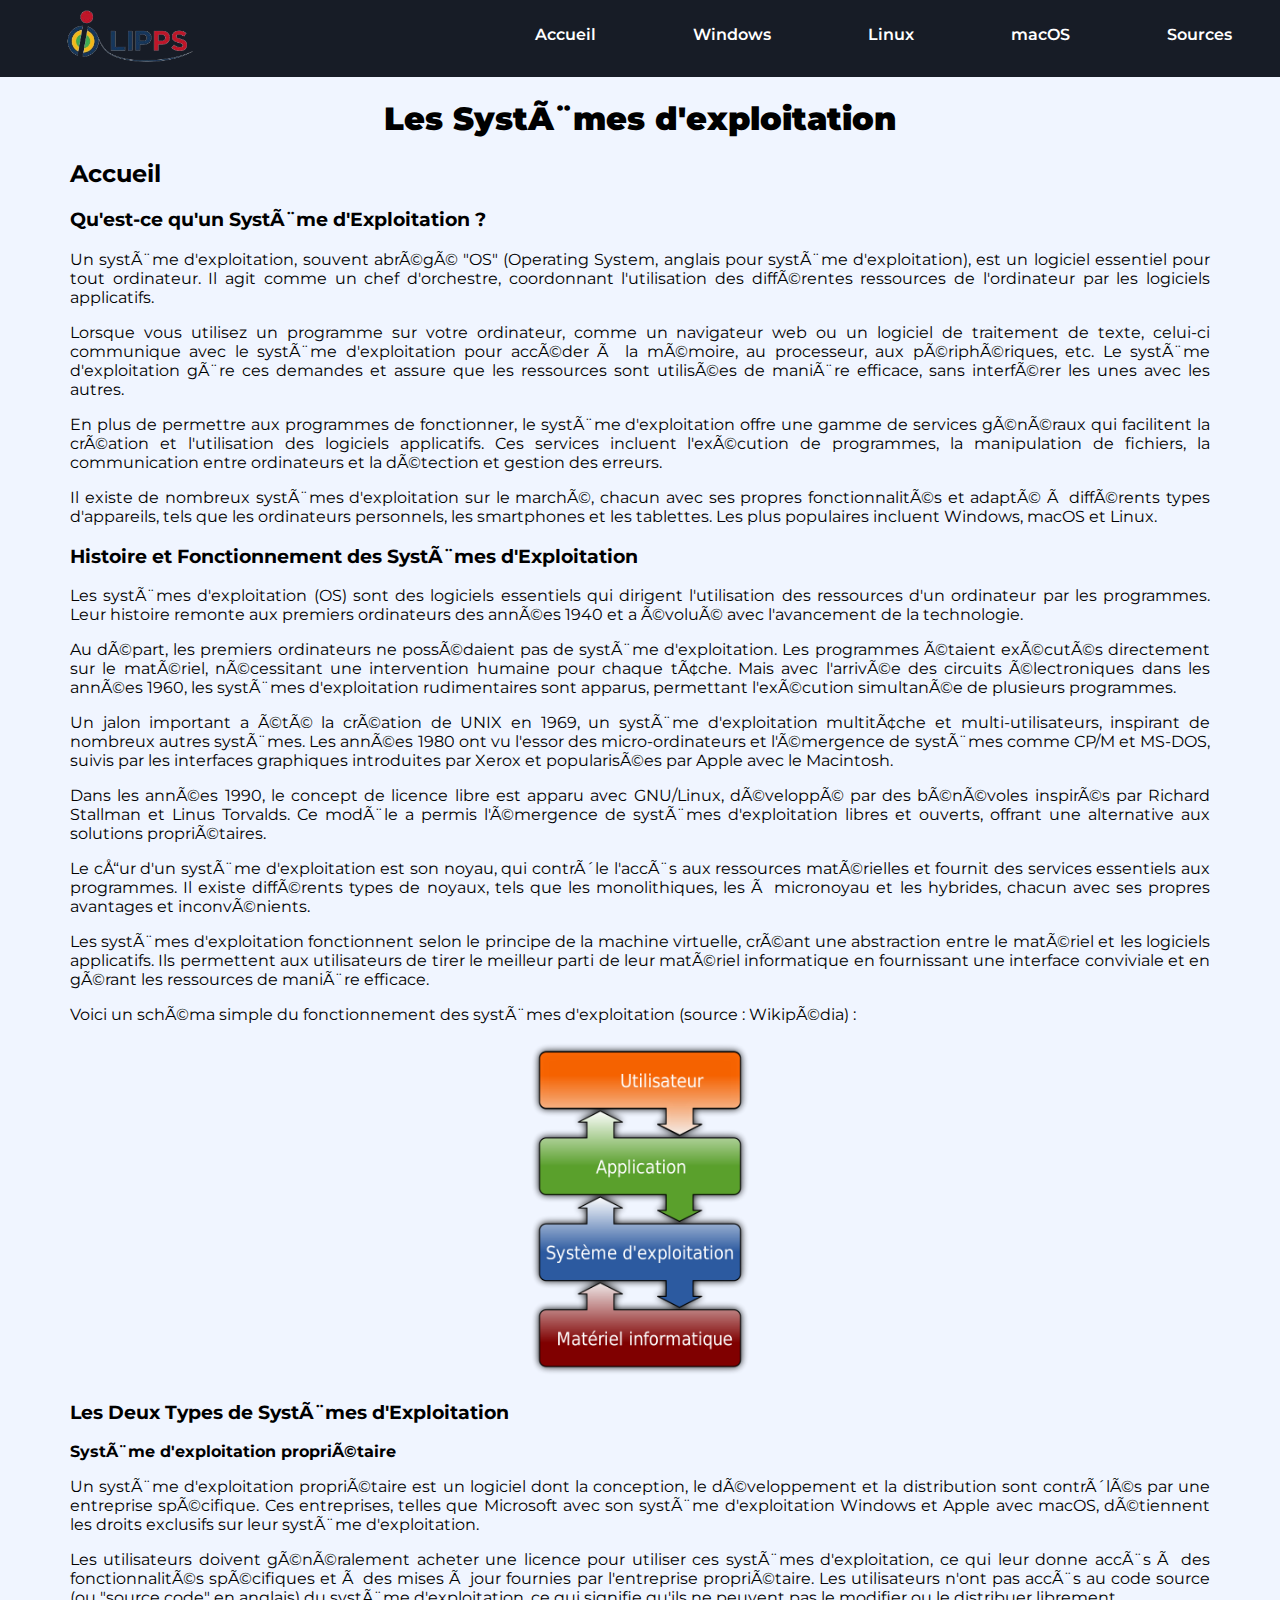
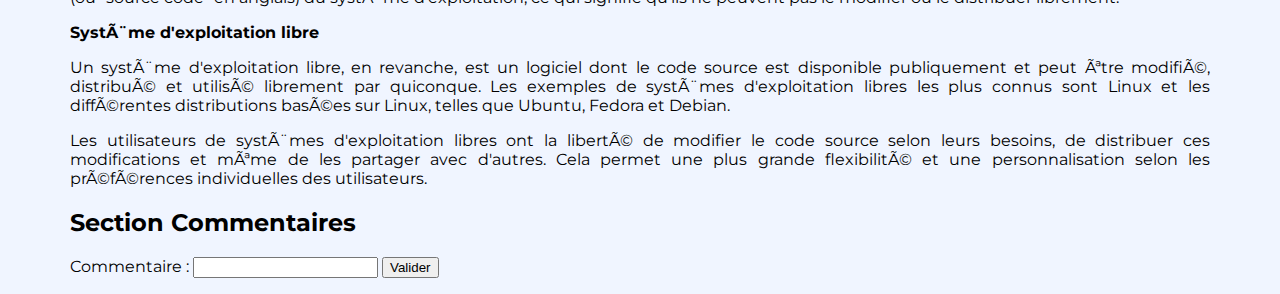
<file: index.html>
<!DOCTYPE html>

<html>

    <head>

        <meta charsets="utf-8"></meta>
        <title>Les Systèmes d'exploitation</title> <!-- Nom du site -->
        <link rel="shortcut icon" type="x-icon" href="icon.png"> <!-- Icon du site -->
        <script src="script.js" defer></script>
        <link href="styles.css" rel="stylesheet">

    </head>

    <body>

        <ul class="tabs"> <!-- Le menu qui permet l'accès aux différentes pages -->

            <li data-tab-target="#accueil" class="logo"><img src="lipps_logo.png" width="55%"></li> <!-- Permet l'accès à l'accueil en cliquant sur le logo -->
            <li data-tab-target="#accueil" class="active tab">Accueil</li>
            <li data-tab-target="#windows" class="tab">Windows</li>
            <li data-tab-target="#linux" class="tab">Linux</li>
            <li data-tab-target="#macos" class="tab">macOS</li>
            <li data-tab-target="#sources" class="tab">Sources</li>

        </ul>

        <div class="tab-content">

            <div id="accueil" data-tab-content class="active"> <!-- L'accueil est toujours la premiere page qu'on voit lorsque qu'on va sur le site -->

                <h1 align="center"><strong>Les Systèmes d'exploitation</strong></h1>

                <h2>Accueil</h2>

                <h3>Qu'est-ce qu'un Système d'Exploitation ?</h3>

                <p>Un système d'exploitation, souvent abrégé "OS" (Operating System, anglais pour système d'exploitation), est un logiciel essentiel pour tout ordinateur. Il agit comme un chef d'orchestre, coordonnant l'utilisation des différentes ressources de l'ordinateur par les logiciels applicatifs.</p>
                <p>Lorsque vous utilisez un programme sur votre ordinateur, comme un navigateur web ou un logiciel de traitement de texte, celui-ci communique avec le système d'exploitation pour accéder à la mémoire, au processeur, aux périphériques, etc. Le système d'exploitation gère ces demandes et assure que les ressources sont utilisées de manière efficace, sans interférer les unes avec les autres.</p>
                <p>En plus de permettre aux programmes de fonctionner, le système d'exploitation offre une gamme de services généraux qui facilitent la création et l'utilisation des logiciels applicatifs. Ces services incluent l'exécution de programmes, la manipulation de fichiers, la communication entre ordinateurs et la détection et gestion des erreurs.</p>
                <p>Il existe de nombreux systèmes d'exploitation sur le marché, chacun avec ses propres fonctionnalités et adapté à différents types d'appareils, tels que les ordinateurs personnels, les smartphones et les tablettes. Les plus populaires incluent Windows, macOS et Linux.</p>

                <h3>Histoire et Fonctionnement des Systèmes d'Exploitation</h3>

                <p>Les systèmes d'exploitation (OS) sont des logiciels essentiels qui dirigent l'utilisation des ressources d'un ordinateur par les programmes. Leur histoire remonte aux premiers ordinateurs des années 1940 et a évolué avec l'avancement de la technologie.</p>
                <p>Au départ, les premiers ordinateurs ne possédaient pas de système d'exploitation. Les programmes étaient exécutés directement sur le matériel, nécessitant une intervention humaine pour chaque tâche. Mais avec l'arrivée des circuits électroniques dans les années 1960, les systèmes d'exploitation rudimentaires sont apparus, permettant l'exécution simultanée de plusieurs programmes.</p>
                <p>Un jalon important a été la création de UNIX en 1969, un système d'exploitation multitâche et multi-utilisateurs, inspirant de nombreux autres systèmes. Les années 1980 ont vu l'essor des micro-ordinateurs et l'émergence de systèmes comme CP/M et MS-DOS, suivis par les interfaces graphiques introduites par Xerox et popularisées par Apple avec le Macintosh.</p>
                <p>Dans les années 1990, le concept de licence libre est apparu avec GNU/Linux, développé par des bénévoles inspirés par Richard Stallman et Linus Torvalds. Ce modèle a permis l'émergence de systèmes d'exploitation libres et ouverts, offrant une alternative aux solutions propriétaires.</p>
                <p>Le cœur d'un système d'exploitation est son noyau, qui contrôle l'accès aux ressources matérielles et fournit des services essentiels aux programmes. Il existe différents types de noyaux, tels que les monolithiques, les à micronoyau et les hybrides, chacun avec ses propres avantages et inconvénients.</p>
                <p>Les systèmes d'exploitation fonctionnent selon le principe de la machine virtuelle, créant une abstraction entre le matériel et les logiciels applicatifs. Ils permettent aux utilisateurs de tirer le meilleur parti de leur matériel informatique en fournissant une interface conviviale et en gérant les ressources de manière efficace.</p>
                <p>Voici un schéma simple du fonctionnement des systèmes d'exploitation (source : Wikipédia) :</p>
                <p align="center"><img src="schema_OS.png" width="20%"></p>

                <h3>Les Deux Types de Systèmes d'Exploitation</h3>

                <p><strong>Système d'exploitation propriétaire</strong></p>
                <p>Un système d'exploitation propriétaire est un logiciel dont la conception, le développement et la distribution sont contrôlés par une entreprise spécifique. Ces entreprises, telles que Microsoft avec son système d'exploitation Windows et Apple avec macOS, détiennent les droits exclusifs sur leur système d'exploitation.</p>
                <p>Les utilisateurs doivent généralement acheter une licence pour utiliser ces systèmes d'exploitation, ce qui leur donne accès à des fonctionnalités spécifiques et à des mises à jour fournies par l'entreprise propriétaire. Les utilisateurs n'ont pas accès au code source (ou "source code" en anglais) du système d'exploitation, ce qui signifie qu'ils ne peuvent pas le modifier ou le distribuer librement.</p>

                <p><strong>Système d'exploitation libre</strong></p>
                <p>Un système d'exploitation libre, en revanche, est un logiciel dont le code source est disponible publiquement et peut être modifié, distribué et utilisé librement par quiconque. Les exemples de systèmes d'exploitation libres les plus connus sont Linux et les différentes distributions basées sur Linux, telles que Ubuntu, Fedora et Debian.</p>
                <p>Les utilisateurs de systèmes d'exploitation libres ont la liberté de modifier le code source selon leurs besoins, de distribuer ces modifications et même de les partager avec d'autres. Cela permet une plus grande flexibilité et une personnalisation selon les préférences individuelles des utilisateurs.</p>

            </div>

            <div id="windows" data-tab-content>

                <h2>Microsoft Windows : Un Système d'Exploitation Propriétaire pour Ordinateurs</h2>

                <p>Microsoft Windows, souvent simplement appelé Windows, est un système d'exploitation développé par Microsoft pour les ordinateurs personnels. Il fournit une interface graphique conviviale qui permet aux utilisateurs d'interagir avec leur ordinateur de manière intuitive.</p>
                <p align="center"><img src="Windows_logo.png" width="25%"></p>
                <p>L'histoire de Windows remonte aux premières versions qui étaient essentiellement des extensions graphiques de MS-DOS, le système d'exploitation dominant à l'époque. Au fil du temps, Windows a évolué pour devenir un système d'exploitation complet, offrant une large gamme de fonctionnalités et de services.</p>
                <p>Les premières versions de Windows, comme Windows 3 (sorti le 22 mai 1990) et Windows 95 (sorti le 24 août 1995), ont introduit des fonctionnalités telles que le multitâche et le support des pilotes de périphériques, ce qui a contribué à populariser l'utilisation des ordinateurs personnels.</p>
                <p>Au fil des ans, de nouvelles versions de Windows ont été développées pour répondre aux besoins changeants des utilisateurs et aux avancées technologiques. Des versions comme Windows XP, Windows 7, Windows 8 et Windows 10 ont apporté des améliorations significatives en termes de sécurité, de performances et de convivialité.</p>
                <p>Windows est largement utilisé dans le monde entier et est préinstallé sur la plupart des ordinateurs personnels vendus sur le marché. Il offre une plateforme stable et fiable pour exécuter une variété d'applications et de programmes, qu'il s'agisse de naviguer sur Internet, de traiter des documents ou de jouer à des jeux.</p>
                <p>Windows est payant parce qu'il s'agit d'un produit développé par Microsoft, une entreprise qui investit des ressources considérables dans la conception, le développement et la maintenance du système d'exploitation. Ces investissements comprennent la recherche et le développement, le support technique, les mises à jour de sécurité et les nouvelles fonctionnalités.</p>
                <p>Pour financer ces efforts, Microsoft vend des licences pour l'utilisation de Windows. Lorsque vous achetez un ordinateur équipé de Windows préinstallé ou lorsque vous achetez une copie de Windows pour installer sur votre ordinateur, vous payez pour cette licence d'utilisation. Cette licence vous donne le droit d'utiliser Windows sur votre ordinateur, ainsi que le droit de bénéficier du support technique et des mises à jour fournies par Microsoft.</p>

            </div>

            <div id="linux" data-tab-content>

                <h2>Linux : Un Système d'Exploitation Flexible et Ouvert</h2>

                <p>Linux est un système d'exploitation open source qui fonctionne comme le cerveau d'un ordinateur. Il est basé sur le noyau Linux et a été créé en 1991 par Linus Torvalds, un étudiant finlandais, afin de répondre au projet de Richard Stallman de développer un système d'exploitation libre. Ce système d'exploitation est très flexible et peut être utilisé sur différents types d'appareils, comme les ordinateurs, les serveurs, les téléphones portables et même les superordinateurs.</p>
                <p align="center"><img src="GNU-Linux_logo.png" width="20%"></p>
                <p>À l'origine, Linux était conçu pour les ordinateurs compatibles PC, mais il est devenu très populaire et est maintenant utilisé dans de nombreux appareils électroniques. Par exemple, le système d'exploitation Android, utilisé sur la plupart des smartphones et tablettes, est basé sur le noyau Linux.</p>
                <p>La particularité de Linux est qu'il est open source, ce qui signifie que son code source est disponible gratuitement pour tout le monde. Cela permet à quiconque de le modifier et de le distribuer librement, favorisant ainsi la collaboration et l'innovation.</p>
                <p>Linux est souvent associé au mouvement du logiciel libre, qui promeut la liberté d'utilisation, de modification et de distribution des logiciels. En utilisant Linux, les utilisateurs bénéficient de quatre libertés fondamentales : la liberté d'utiliser, d'étudier, de modifier et de distribuer le logiciel.</p>
                <p>En résumé, Linux est un système d'exploitation flexible et open source qui peut être utilisé sur divers appareils électroniques. Son code source ouvert encourage la collaboration et l'innovation, et il est associé au mouvement du logiciel libre, promouvant la liberté d'utilisation et de distribution des logiciels.</p>

            </div>

            <div id="macos" data-tab-content>

                <h2>macOS : Le Système d'Exploitation Intuitif d'Apple</h2>

                <p>macOS est un système d'exploitation développé par Apple, disponible sur les ordinateurs Mac depuis 1998. Il est conçu pour offrir une expérience informatique fluide et intuitive aux utilisateurs d'ordinateurs Mac.</p>
                <p align="center"><img src="macOS_logo.png" width="15%"></p>
                <p>Les versions les plus récentes de macOS incluent macOS Sonoma, macOS Ventura et macOS Monterey. Elles proposent des fonctionnalités avancées et une intégration transparente avec d'autres produits Apple tels que iOS, iPadOS, watchOS et tvOS.</p>
                <p>macOS repose sur une base Unix, ce qui lui confère stabilité et sécurité. Il est le successeur de Mac OS Classic, offrant une interface utilisateur moderne et des performances optimisées.</p>
                <p>Grâce à son architecture robuste, macOS est adapté à une utilisation personnelle et professionnelle. Il prend en charge une large gamme de logiciels et offre des outils intégrés pour la création de contenu, la productivité et bien plus encore.</p>
                <p>Avec macOS, les utilisateurs bénéficient d'une expérience informatique cohérente et fiable, soutenue par l'écosystème Apple et une communauté de développeurs dynamique.</p>
                <p>macOS est payant car Apple investit énormément dans la recherche, le développement et la maintenance de macOS pour garantir une expérience utilisateur de haute qualité. Ces investissements comprennent l'amélioration des fonctionnalités, la sécurité, les mises à jour logicielles et le support client.</p>
                <p>L'achat de macOS contribue à soutenir le modèle économique d'Apple, qui repose en partie sur la vente de logiciels et de matériel. En payant pour macOS, les utilisateurs ont accès à un système d'exploitation fiable et évolutif, ainsi qu'à un ensemble d'outils et de services intégrés qui optimisent l'expérience utilisateur sur les appareils Apple.</p>

            </div>

            <div id="sources" data-tab-content>

                <h2>Sources</h2>

                <ul>

                    <li><a href="https://fr.wikipedia.org/wiki/Syst%C3%A8me_d%27exploitation">Wikipédia : Système d'exploitation</a></li>
                    <li><a href="https://fr.wikipedia.org/wiki/Microsoft_Windows">Wikipédia : Microsoft Windows</a></li>
                    <li><a href="https://fr.wikipedia.org/wiki/Linux">Wikipédia : Linux</a></li>
                    <li><a href="https://fr.wikipedia.org/wiki/MacOS">Wikipédia : macOS</a></li>
                    <li><a href="https://fr.wikipedia.org/wiki/Logiciel_propri%C3%A9taire">Wikipédia : Logiciel propriétaire</a></li>
                    <li><a href="https://fr.wikipedia.org/wiki/Logiciel_libre">Wikipédia : Logiciel libre</a></li>
                    <li>Le cours de NSI</li>

                </ul>

            </div>

        <h2>Section Commentaires</h2>

            <form name="formulaire"> <!-- Attention : ces commentaires ne sont pas sauvegardés et ne sont pas visibles par les autres -->

                <p>

                    <label>Commentaire :</label>
                    <input type="text" name="input_commentaire"/>
                    <input type="button" value="Valider" onClick="affiche_commentaire(formulaire)"/>

                </p>

            </form>

            <p id="txt_commentaire"></p> <!-- Affiche le commentaire -->

        </div>

    </body>

</html>
</file>
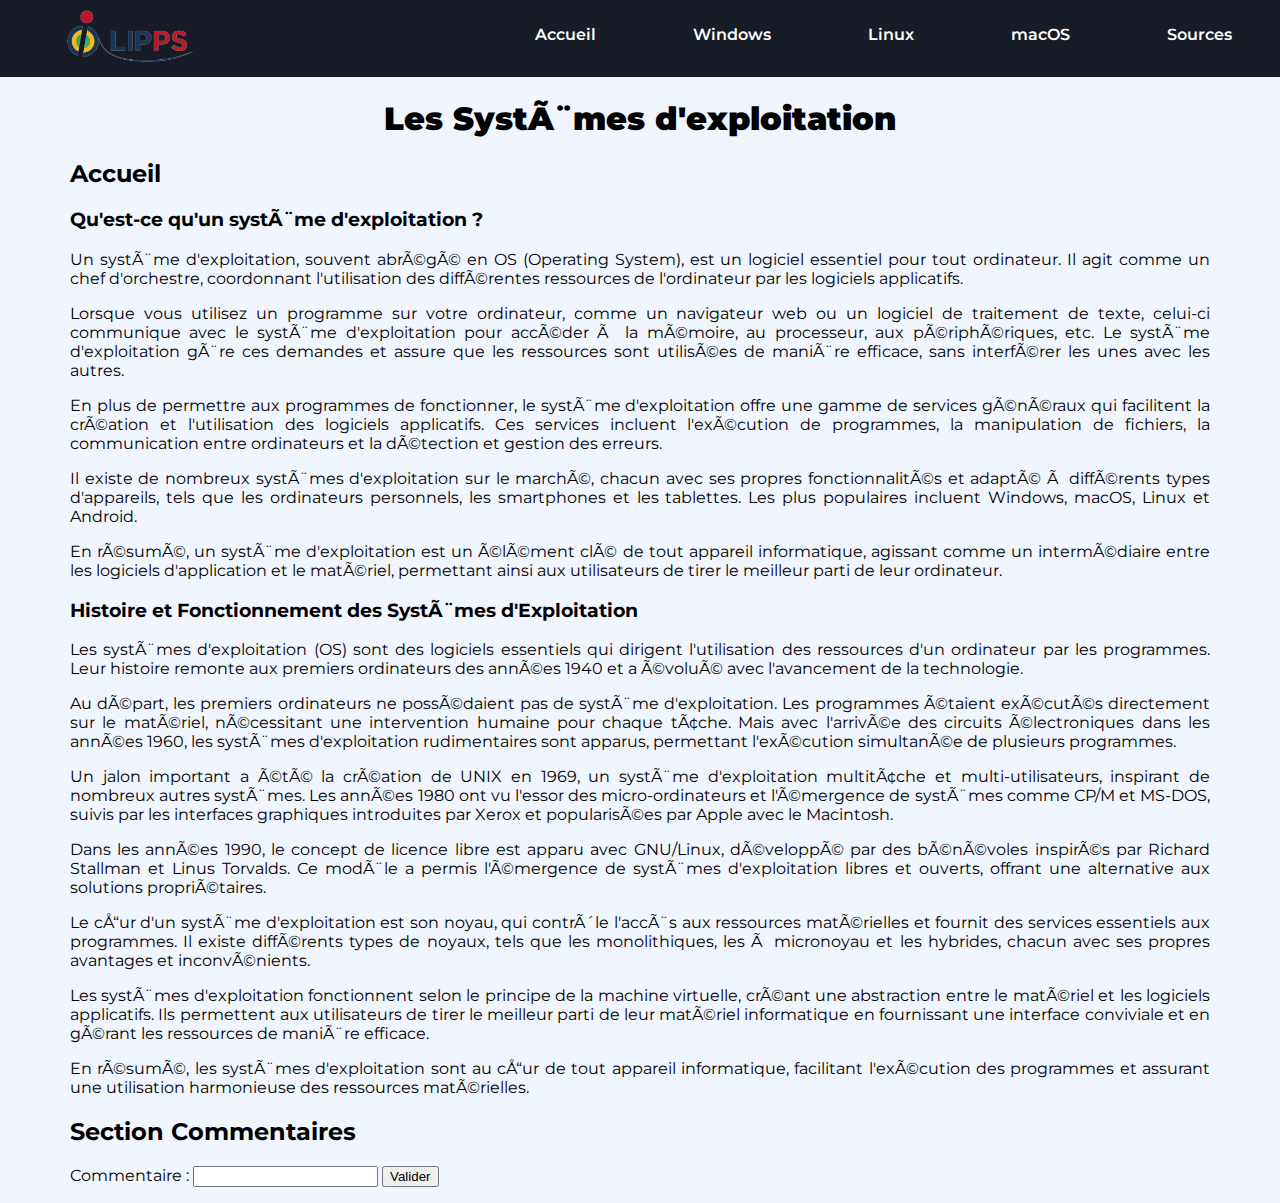
<file: Site_Web.html>
<!DOCTYPE html>
<html>
<head>

	<meta charsets="utf-8"></meta>
	<title>Les Systèmes d'exploitation</title>
	<link rel="shortcut icon" type="x-icon" href="icon.png">
	<script src="script.js" defer></script>
	<link href="styles.css" rel="stylesheet">

</head>

<body>
    <ul class="tabs">

        <li data-tab-target="#accueil" class="logo"><img src="lipps_logo.png" width="55%"></li>
    	<li data-tab-target="#accueil" class="active tab">Accueil</li>
		<li data-tab-target="#windows" class="tab">Windows</li>
		<li data-tab-target="#linux" class="tab">Linux</li>
		<li data-tab-target="#macos" class="tab">macOS</li>
		<li data-tab-target="#sources" class="tab">Sources</li>

    </ul>

    <div class="tab-content">

    	<div id="accueil" data-tab-content class="active">

            <h1 align="center"><strong>Les Systèmes d'exploitation</strong></h1>
			
            <h2>Accueil</h2>
			
            <h3>Qu'est-ce qu'un système d'exploitation ?</h3>
            
            <p>Un système d'exploitation, souvent abrégé en OS (Operating System), est un logiciel essentiel pour tout ordinateur. Il agit comme un chef d'orchestre, coordonnant l'utilisation des différentes ressources de l'ordinateur par les logiciels applicatifs.</p>
            <p>Lorsque vous utilisez un programme sur votre ordinateur, comme un navigateur web ou un logiciel de traitement de texte, celui-ci communique avec le système d'exploitation pour accéder à la mémoire, au processeur, aux périphériques, etc. Le système d'exploitation gère ces demandes et assure que les ressources sont utilisées de manière efficace, sans interférer les unes avec les autres.</p>
            <p>En plus de permettre aux programmes de fonctionner, le système d'exploitation offre une gamme de services généraux qui facilitent la création et l'utilisation des logiciels applicatifs. Ces services incluent l'exécution de programmes, la manipulation de fichiers, la communication entre ordinateurs et la détection et gestion des erreurs.</p>
            <p>Il existe de nombreux systèmes d'exploitation sur le marché, chacun avec ses propres fonctionnalités et adapté à différents types d'appareils, tels que les ordinateurs personnels, les smartphones et les tablettes. Les plus populaires incluent Windows, macOS, Linux et Android.</p>
            <p>En résumé, un système d'exploitation est un élément clé de tout appareil informatique, agissant comme un intermédiaire entre les logiciels d'application et le matériel, permettant ainsi aux utilisateurs de tirer le meilleur parti de leur ordinateur.</p>
            
            <h3>Histoire et Fonctionnement des Systèmes d'Exploitation</h3>

            <p>Les systèmes d'exploitation (OS) sont des logiciels essentiels qui dirigent l'utilisation des ressources d'un ordinateur par les programmes. Leur histoire remonte aux premiers ordinateurs des années 1940 et a évolué avec l'avancement de la technologie.</p>
            <p>Au départ, les premiers ordinateurs ne possédaient pas de système d'exploitation. Les programmes étaient exécutés directement sur le matériel, nécessitant une intervention humaine pour chaque tâche. Mais avec l'arrivée des circuits électroniques dans les années 1960, les systèmes d'exploitation rudimentaires sont apparus, permettant l'exécution simultanée de plusieurs programmes.</p>
            <p>Un jalon important a été la création de UNIX en 1969, un système d'exploitation multitâche et multi-utilisateurs, inspirant de nombreux autres systèmes. Les années 1980 ont vu l'essor des micro-ordinateurs et l'émergence de systèmes comme CP/M et MS-DOS, suivis par les interfaces graphiques introduites par Xerox et popularisées par Apple avec le Macintosh.</p>
            <p>Dans les années 1990, le concept de licence libre est apparu avec GNU/Linux, développé par des bénévoles inspirés par Richard Stallman et Linus Torvalds. Ce modèle a permis l'émergence de systèmes d'exploitation libres et ouverts, offrant une alternative aux solutions propriétaires.</p>
            <p>Le cœur d'un système d'exploitation est son noyau, qui contrôle l'accès aux ressources matérielles et fournit des services essentiels aux programmes. Il existe différents types de noyaux, tels que les monolithiques, les à micronoyau et les hybrides, chacun avec ses propres avantages et inconvénients.</p>
            <p>Les systèmes d'exploitation fonctionnent selon le principe de la machine virtuelle, créant une abstraction entre le matériel et les logiciels applicatifs. Ils permettent aux utilisateurs de tirer le meilleur parti de leur matériel informatique en fournissant une interface conviviale et en gérant les ressources de manière efficace.</p>
            <p>En résumé, les systèmes d'exploitation sont au cœur de tout appareil informatique, facilitant l'exécution des programmes et assurant une utilisation harmonieuse des ressources matérielles.</p>

		</div>

	<div id="windows" data-tab-content>

		<h2>Windows</h2>

		<p>hello</p>

	</div>

	<div id="linux" data-tab-content>

		<h2>Linux</h2>

		<p>hello</p>

	</div>

	<div id="macos" data-tab-content>

        <h2>macOS</h2>

        <p>hello</p>

    </div>

    <div id="sources" data-tab-content>

        <h2>Sources</h2>

        <p>hello</p>

    </div>

    <h2>Section Commentaires</h2>

    <form name="formulaire">
        <p>
            <label>Commentaire :</label>
            <input type="text" name="input_commentaire"/>
            <input type="button" value="Valider" onClick="affiche_commentaire(formulaire)"/>
        </p>
    </form>

    <p id="txt_commentaire"></p>

</body>
</html>
</file>
<file: styles.css>
@import url("https://fonts.googleapis.com/css2?family=Montserrat:wght@400;600&display=swap"); /* Pour utiliser des polices de Google */

[data-tab-content] { /* Cache les autres pages */
    display: none;
}

.active[data-tab-content] { /* Montre seulement la page voulue */
    display: block;
}

body { /* format du corps du site */
    padding: 0;
    margin: 0;
    background-color: hsl(220, 100%, 97%);
    color: black;
    font-family: "Montserrat", sans-serif;
    font-weight: 400;
    text-align: justify;
}

.tabs { /* format du menu */
    display: flex;
    justify-content: space-around;
    list-style-type: none;
    margin: 0;
    padding: 0;
    background-color: hsl(220, 24%, 12%);
    font-weight: 600;
}

.tab { /* format d'une cellule du menu */
    cursor: pointer;
    padding: 10px;
    color: white;
    padding-top: 25px;
    padding-bottom: 25px;
}

.tab-content { /* format du contenu du menu */
    margin-left: 70px;
    margin-right: 70px;
    color: black;
}

.logo { /* format de la cellule contenant le logo LIPPS */
    cursor: pointer;
    padding: 10px;
    color: black;
    padding-right: 100px;
}
</file>
